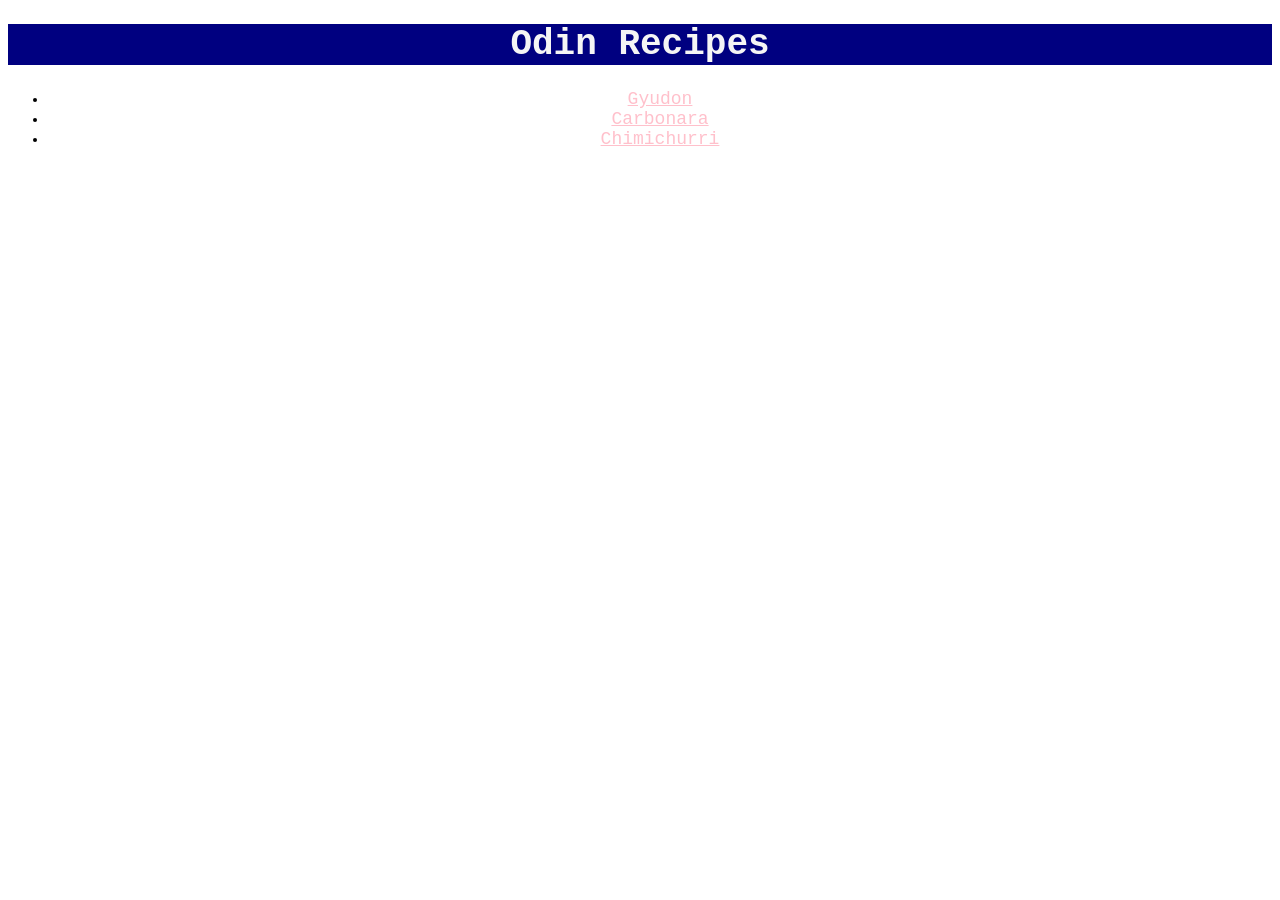
<file: index.html>
<!DOCTYPE html>
<html lang="en">
<head>
    <meta charset="UTF-8">
    <title>Odin Recipes</title>
    <link rel="stylesheet" href="style.css">
</head>
    <body>
        <h1>Odin Recipes</h1>
        <ul>
            <li><a href="./recipes/gyudon.html" target="_self"  rel="noopener noreferrer">Gyudon</a></li>
            <li><a href="./recipes/carbonara.html" target="_self" rel="noopener noreferrer">Carbonara</a></li>
            <li><a href="./recipes/chimichurri.html" target="_self" rel="noopener noreferrer">Chimichurri</a></li>
        </ul>
    </body>
</html>
</file>
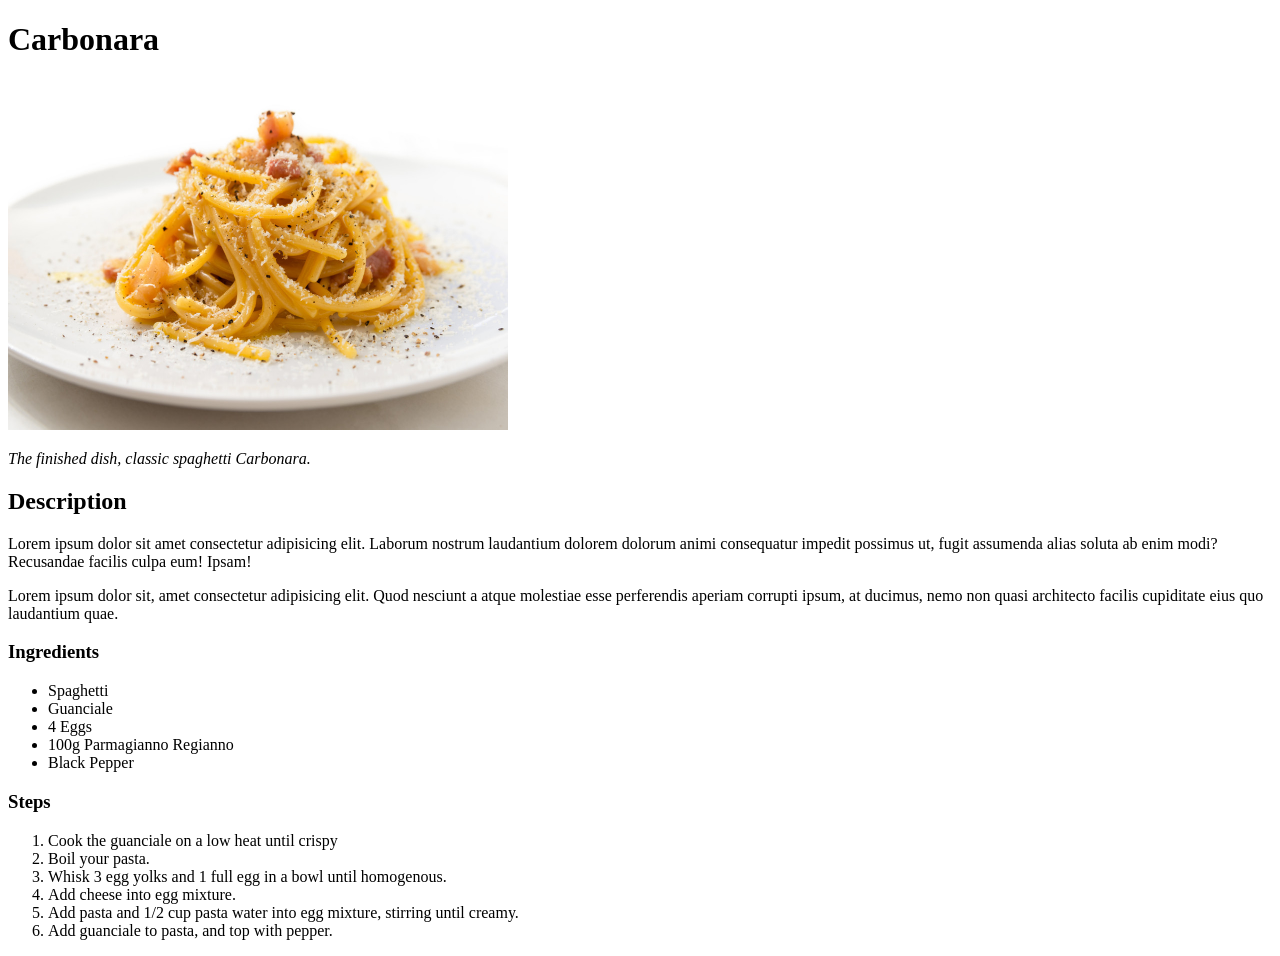
<file: recipes/carbonara.html>
<!DOCTYPE html>
<html lang="en">
<head>
    <meta charset="UTF-8">
    <title>Carbonara Recipe | Odin Recipes</title>
</head>
  <body>
    <h1>Carbonara</h1>
    <img src="../images/carbonara.jpg" alt="Traditional Spaghetti Carbonara" height="350" width="500">
    <p><i>The finished dish, classic spaghetti Carbonara.</i></p>
    <h2>Description</h2>
    <p>Lorem ipsum dolor sit amet consectetur adipisicing elit. Laborum nostrum laudantium dolorem dolorum animi consequatur impedit possimus ut, fugit assumenda alias soluta ab enim modi? Recusandae facilis culpa eum! Ipsam!</p>
    <p>Lorem ipsum dolor sit, amet consectetur adipisicing elit. Quod nesciunt a atque molestiae esse perferendis aperiam corrupti ipsum, at ducimus, nemo non quasi architecto facilis cupiditate eius quo laudantium quae.</p>
    <h3>Ingredients</h3>
    <ul>
        <li>Spaghetti</li>
        <li>Guanciale</li>
        <li>4 Eggs</li>
        <li>100g Parmagianno Regianno</li>
        <li>Black Pepper</li>
    </ul>
    <h3>Steps</h3>
    <ol>
        <li>Cook the guanciale on a low heat until crispy</li>
        <li>Boil your pasta.</li>
        <li>Whisk 3 egg yolks and 1 full egg in a bowl until homogenous.</li>
        <li>Add cheese into egg mixture.</li>
        <li>Add pasta and 1/2 cup pasta water into egg mixture, stirring until creamy.</li>
        <li>Add guanciale to pasta, and top with pepper.</li>
    </ol>
  </body>
</html>
</file>
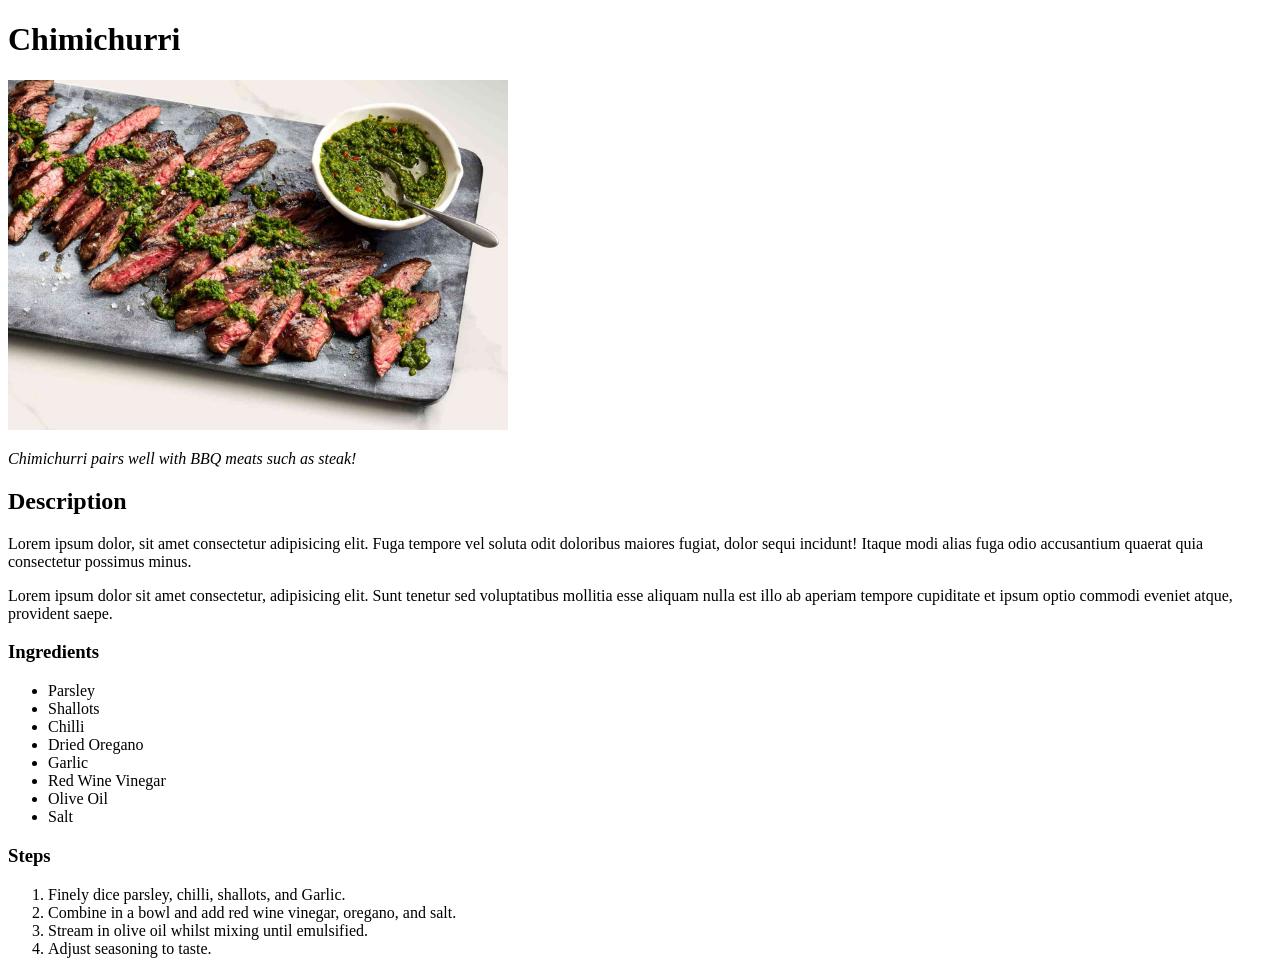
<file: recipes/chimichurri.html>
<!DOCTYPE html>
<html lang="en">
<head>
    <meta charset="UTF-8">
    <title>Chimichurri Recipe | Odin Recipes</title>
</head>
  <body>
    <h1>Chimichurri</h1>
    <img src="../images/chimichurri.jpg" alt="A picture of chimichurri drizzled over steak fillet." height="350" width="500">
    <p><i>Chimichurri pairs well with BBQ meats such as steak!</i></p>
    <h2>Description</h2>
    <p>Lorem ipsum dolor, sit amet consectetur adipisicing elit. Fuga tempore vel soluta odit doloribus maiores fugiat, dolor sequi incidunt! Itaque modi alias fuga odio accusantium quaerat quia consectetur possimus minus.</p>
    <p>Lorem ipsum dolor sit amet consectetur, adipisicing elit. Sunt tenetur sed voluptatibus mollitia esse aliquam nulla est illo ab aperiam tempore cupiditate et ipsum optio commodi eveniet atque, provident saepe.</p>
    <h3>Ingredients</h3>
    <ul>
      <li>Parsley</li>
      <li>Shallots</li>
      <li>Chilli</li>
      <li>Dried Oregano</li>
      <li>Garlic</li>
      <li>Red Wine Vinegar</li>
      <li>Olive Oil</li>
      <li>Salt</li>
    </ul>
    <h3>Steps</h3>
    <ol>
      <li>Finely dice parsley, chilli, shallots, and Garlic.</li>
      <li>Combine in a bowl and add red wine vinegar, oregano, and salt.</li>
      <li>Stream in olive oil whilst mixing until emulsified.</li>
      <li>Adjust seasoning to taste.</li>
    </ol>
  </body>
</html>
</file>
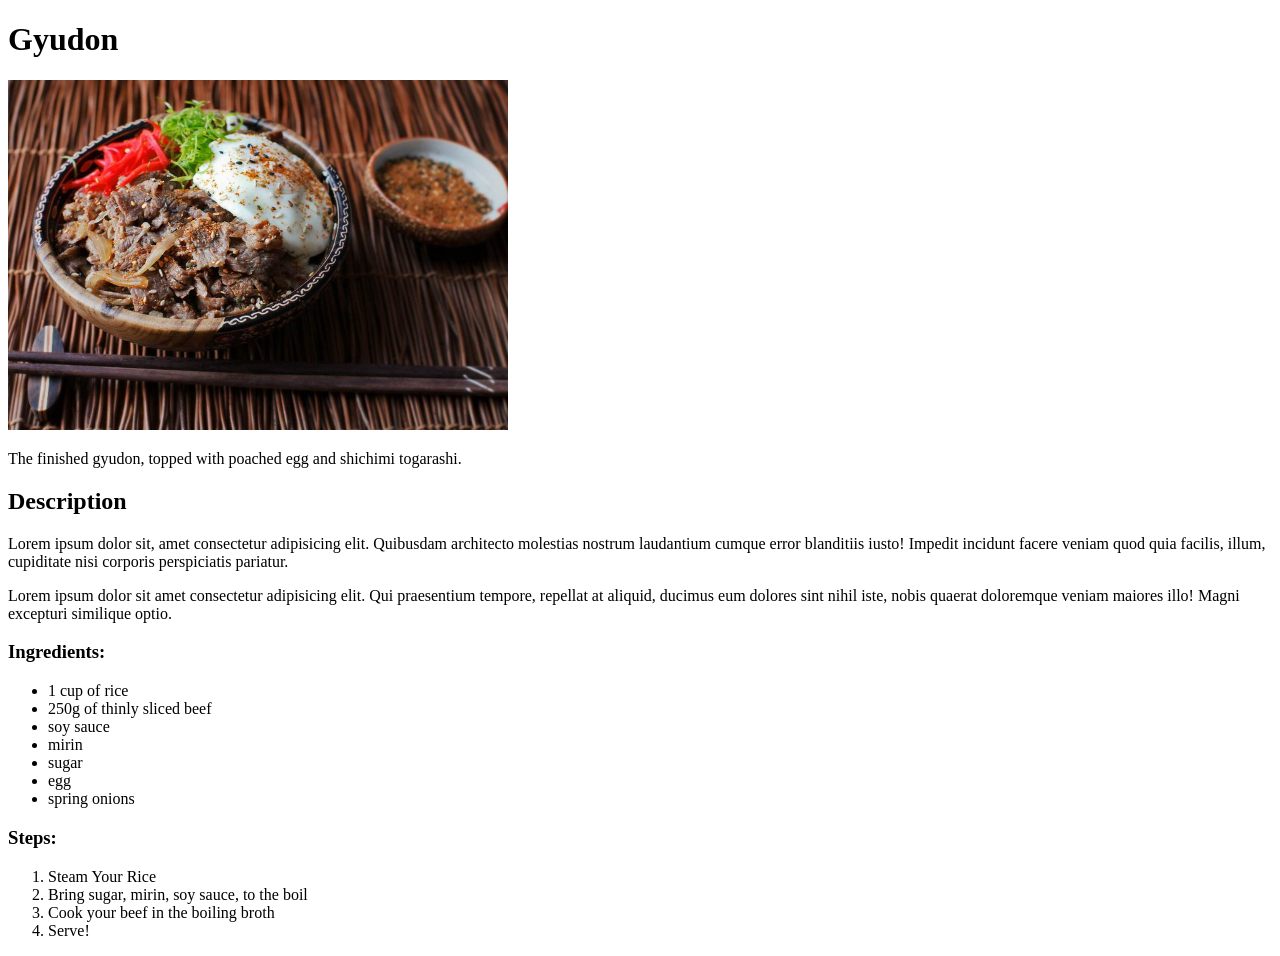
<file: recipes/gyudon.html>
<!DOCTYPE html>
<html lang="en">
<head>
    <meta charset="UTF-8">
    <title>Gyudon Recipe | Odin Recipes</title>
</head>
  <body>
    <h1>Gyudon</h1> 
    <img src="../images/gyudon.jpg" alt="A bowl of delicious, steaming Gyudon" height="350"  width="500">
    <p>The finished gyudon, topped with poached egg and shichimi togarashi.</p>
    <h2>Description</h2>
    <p>Lorem ipsum dolor sit, amet consectetur adipisicing elit. Quibusdam architecto molestias nostrum laudantium cumque error blanditiis iusto! Impedit incidunt facere veniam quod quia facilis, illum, cupiditate nisi corporis perspiciatis pariatur.</p>
    <p>Lorem ipsum dolor sit amet consectetur adipisicing elit. Qui praesentium tempore, repellat at aliquid, ducimus eum dolores sint nihil iste, nobis quaerat doloremque veniam maiores illo! Magni excepturi similique optio.</p>
    <h3>Ingredients:</h3>
    <ul>
      <li>1 cup of rice</li>
      <li>250g of thinly sliced beef</li>
      <li>soy sauce</li>
      <li>mirin</li>
      <li>sugar</li>
      <li>egg</li>
      <li>spring onions</li>
    </ul>
    <h3>Steps:</h3>
    <ol>
      <li>Steam Your Rice</li>
      <li>Bring sugar, mirin, soy sauce, to the boil</li>
      <li>Cook your beef in the boiling broth</li>
      <li>Serve!</li>
    </ol>
  </body>
</html>
</file>
<file: style.css>
body {
    font-family: 'Courier New', Courier, monospace;
    text-align: center;
}

h1 {
    background-color: navy;
    font-size: 36px;
    font-weight: 600px;
    text-align: center;
    color: whitesmoke;
}

a {
    color: pink;
    font-size: large;
    list-style: georgian;
    font-weight: 600px;
}
</file>
